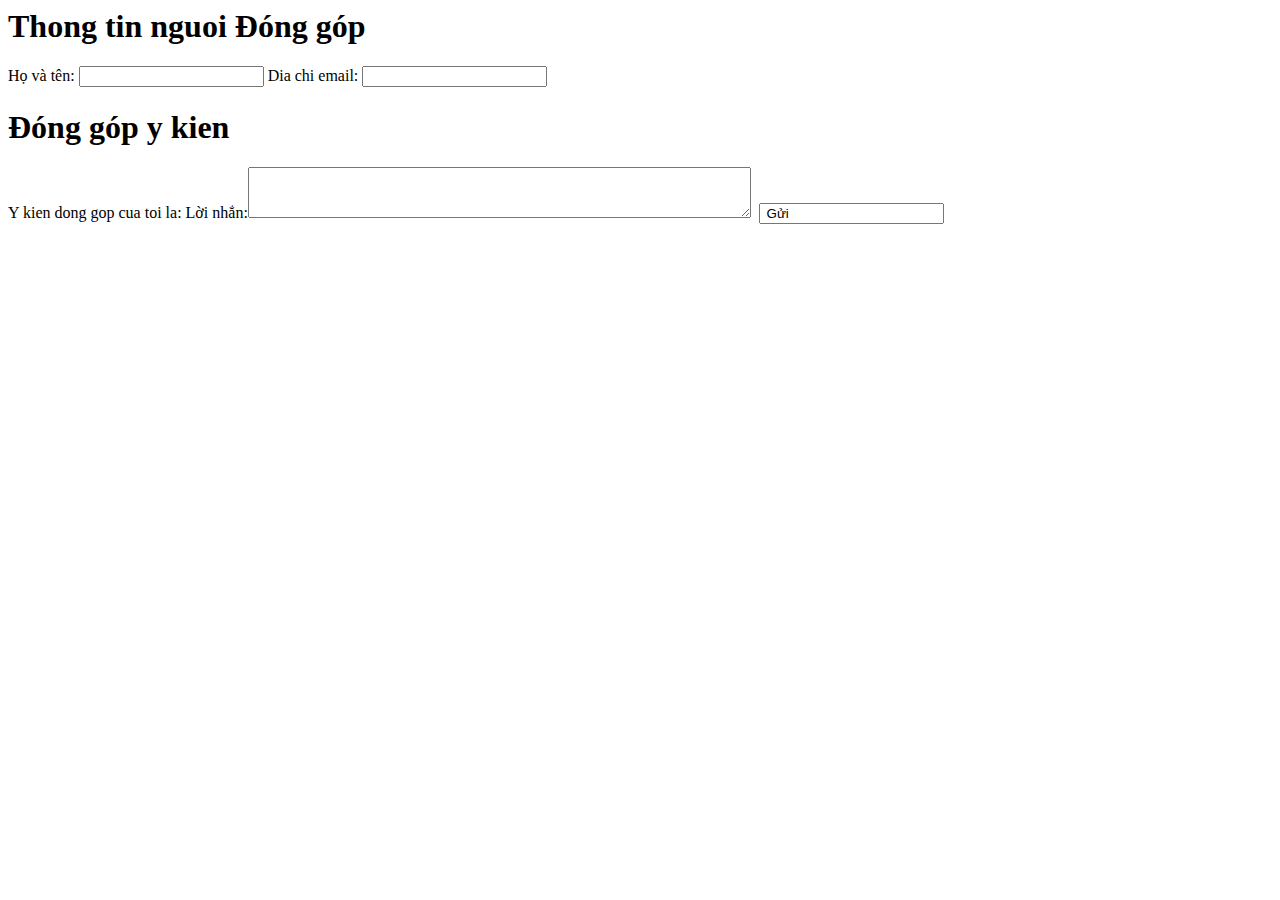
<file: bai7_nv1.html>
<html>
  <head>
    <meta charset="utf-8">
  </head>
  <body>
    <h1>Thong tin nguoi Đóng góp </h1>
    <form> 
      <label> Họ và tên: </label>
      <input type="text" id="ten" name="ten">
            <label> Dia chi email: </label>
      <input type="text" id="ten" name="ten">
         <h1> Đóng góp y kien </h1>
        <label> Y kien dong gop cua toi la: </label>
      <lable> Lời nhắn:<textarea name ="Comments" rows = "3" cols = "60"></textarea> 
<input type = "sumbmit" name = "cmd" value = " Gửi"
    </form>
  </body>
</html>
</file>
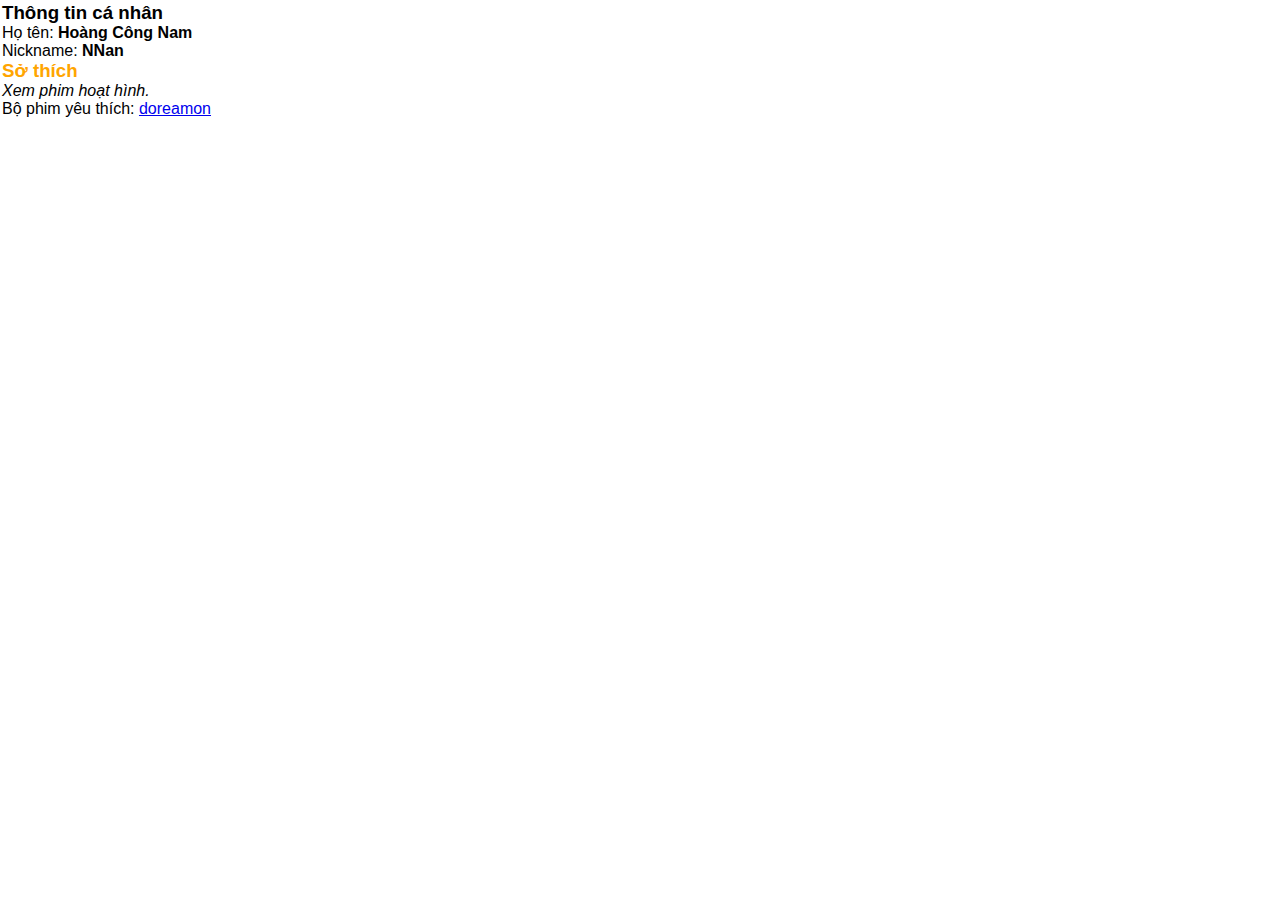
<file: gt.html>
<!DOCTYPE html>
<html>
    <head>
        <meta charset="utf-8">
        <meta name="viewport" content="width=device-width">
        <title>BÀI TẬP TIN HỌC 12J(HCN)</title>
        <link href="style.css" rel="stylesheet" type="text/css" />
    </head>

    <body>
        
    <table>
        <tr>
        <td>
            
        <h3 style="color: ;">Thông tin cá nhân</h3> 
            Họ tên: <b> Hoàng Công Nam</b> <br>
            Nickname: <b> NNan</b>   <br>
        <h3 style="color: orange"> Sở thích</h3>    
            <i>Xem phim hoạt hình. </i> <br>Bộ phim yêu thích: <a href="https://www.youtube.com/watch?v=YwGNnYrzpKw" target="_blank"> doreamon   </a> <br> 
        </td>
      
        </tr>

    </table>

        <script src="script.js"></script>
    
    </body>
</html>
</file>
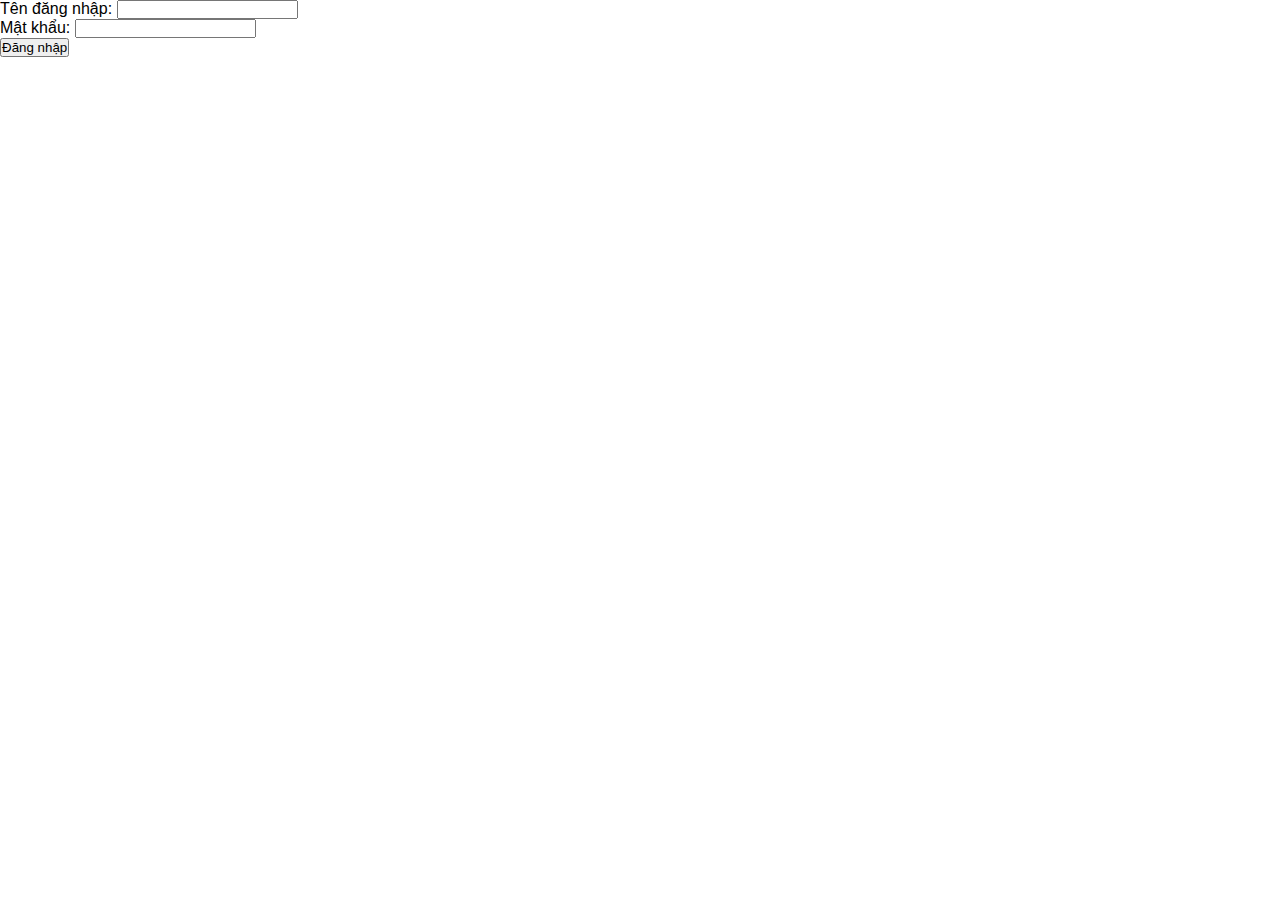
<file: home.html>
<!DOCTYPE html>
<html>
    <head>
        <meta charset="utf-8">
        <meta name="viewport" content="width=device-width">
        <title>BÀI TẬP TIN HỌC 12</title>
        <link href="style.css" rel="stylesheet" type="text/css" />
    </head>
    <body>
        <form >
            <label > Tên đăng nhập: </label>
            <input type="text" id="username" name="username" > <br>
            <label > Mật khẩu: </label>
            <input type="password" id="password" name="password" > <br>
            <button type="submit" onclick=login()> Đăng nhập </button>
        </form>
        <script src="script.js"></script>
    </body>
</html>
</file>
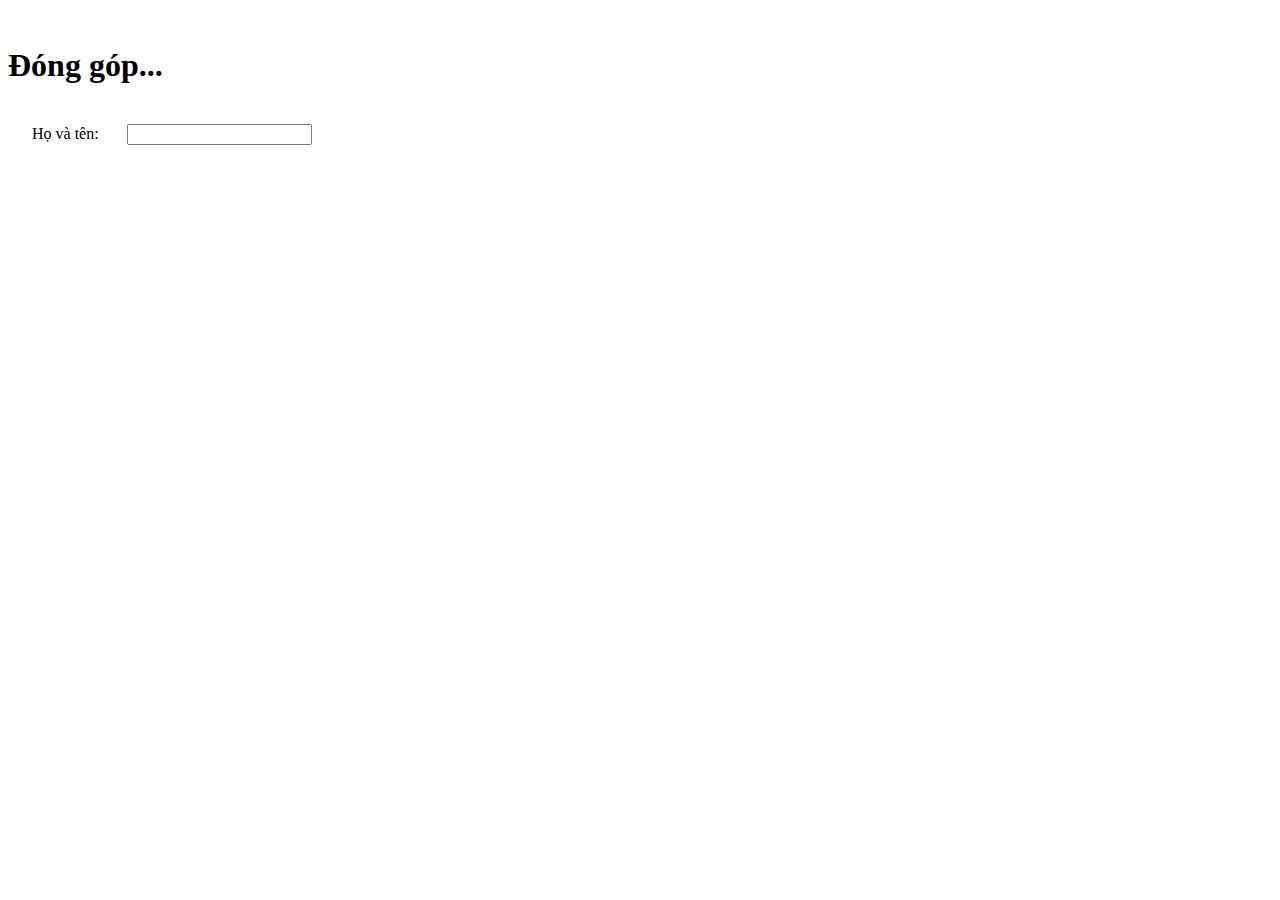
<file: Hoten.html>
<html>
  <head>
    <meta charset="utf-8">
  </head>
  <body>
    <h1> Đóng góp... </h1>
    <form> 
      <label> Họ và tên: </label>
      <input type="text" id="ten" name="ten">
    </form>
<body>
</file>
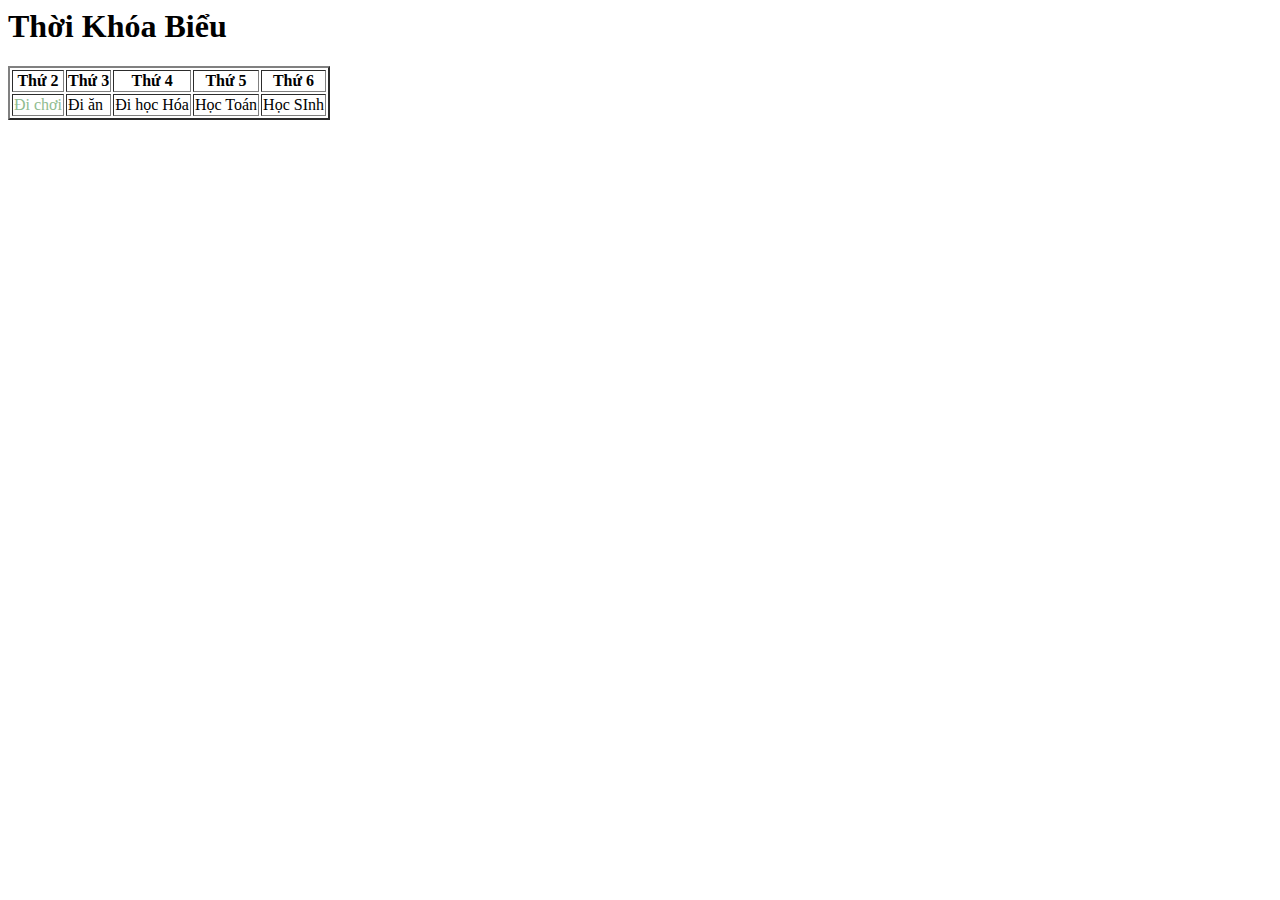
<file: thoikhoabieu.html>
<html>
  <head> 
  </head>
  <body>
    <h1> Thời Khóa Biểu</h1>
    <table border="2">
    <tr> 
     <th>Thứ 2</th>
     <th>Thứ 3</th>
     <th>Thứ 4</th>
     <th>Thứ 5</th>
     <th>Thứ 6</th>
    </tr>
    <tr> 
      <td style="color: DarkSeaGreen;">Đi chơi</td>
      <td>Đi ăn</td>
      <td>Đi học Hóa</td>
      <td>Học Toán</td>
      <td>Học SInh</td>

    </tr>
    </table>
  </body>
</html>
</file>
<file: style.css>
* {
  margin: 0;
  padding: 0;
  box-sizing: border-box;
}

body {
  font-family: Arial, sans-serif;
  display: flex;
  flex-direction: column;
  min-height: 100vh;
}

header {
  background-color: pink;
  padding: 10px 0;
  text-align: center;
}

.menu {
  list-style: none;
  display: flex;
  justify-content: center;
}

.menu li {
  margin: 0 15px;
}

.menu a {
  text-decoration: none;
  color: white;
  font-weight: bold;
  font-size: 18px;
  padding: 10px 15px;
  transition: 0.3s;
}

.menu a:hover, .menu a:focus {
  background-color: pink;
  color: green;
  border-radius: 5px;
}

iframe {
  width: 100%;
  height: 500px;
  border: none;
  flex: 1;
}

footer {
  background-color: #333;
  color: red;
  text-align: center;
  padding: 10px;
}
</file>
